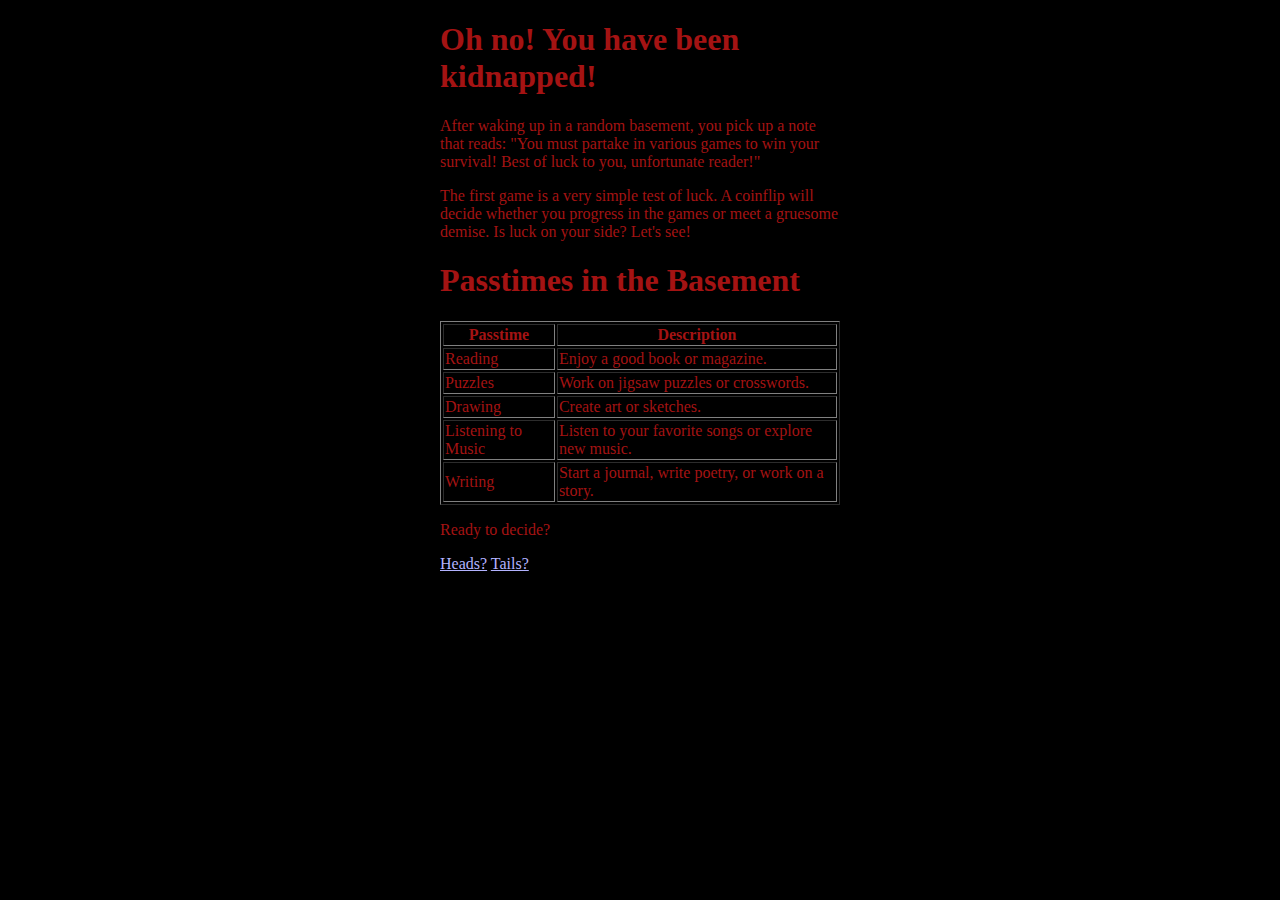
<file: index.html>
<!DOCTYPE html>
<html>

<head>
	<meta charset="utf-8">
	<meta name="viewport" content="width=device-width">
	<title>Choose-Your-Own Adventure</title>
  <!-- Note: the *absolute* link (/style.css) will point back to the 
  top level of the website no matter what, even if a document is nested
  deeply inside a folder -->
	<link href="/style.css" rel="stylesheet" type="text/css" />
</head>

<body>
<h1>Oh no! You have been kidnapped!</h1> After waking up in a random basement, you pick up a note that reads: "You must partake in various games to win your survival! Best of luck to you, unfortunate reader!"

  <p>The first game is a very simple test of luck. A coinflip will decide whether you progress in the games or meet a gruesome demise. Is luck on your side? Let's see!</p>

  <!DOCTYPE html>
<html>
<head>
    <title>Pastimes in the Basement</title>
</head>
<body>

<h1>Passtimes in the Basement</h1>
<!--
  Table partially generated with ChatGPT - prompted to write a table with passtimes and descriptions
  -->
<table border="1">
    <tr>
        <th>Passtime</th>
        <th>Description</th>
    </tr>
    <tr>
        <td>Reading</td>
        <td>Enjoy a good book or magazine.</td>
    </tr>
    <tr>
        <td>Puzzles</td>
        <td>Work on jigsaw puzzles or crosswords.</td>
    </tr>
    <tr>
        <td>Drawing</td>
        <td>Create art or sketches.</td>
    </tr>
    <tr>
        <td>Listening to Music</td>
        <td>Listen to your favorite songs or explore new music.</td>
    </tr>
    <tr>
        <td>Writing</td>
        <td>Start a journal, write poetry, or work on a story.</td>
    </tr>
</table>

</body>
</html>

  <p>Ready to decide?</p>
  
  <p>
  <a href="youdied.html">Heads?</a>
  <a href="nextgame1.html">Tails?</a>
</p>
</file>
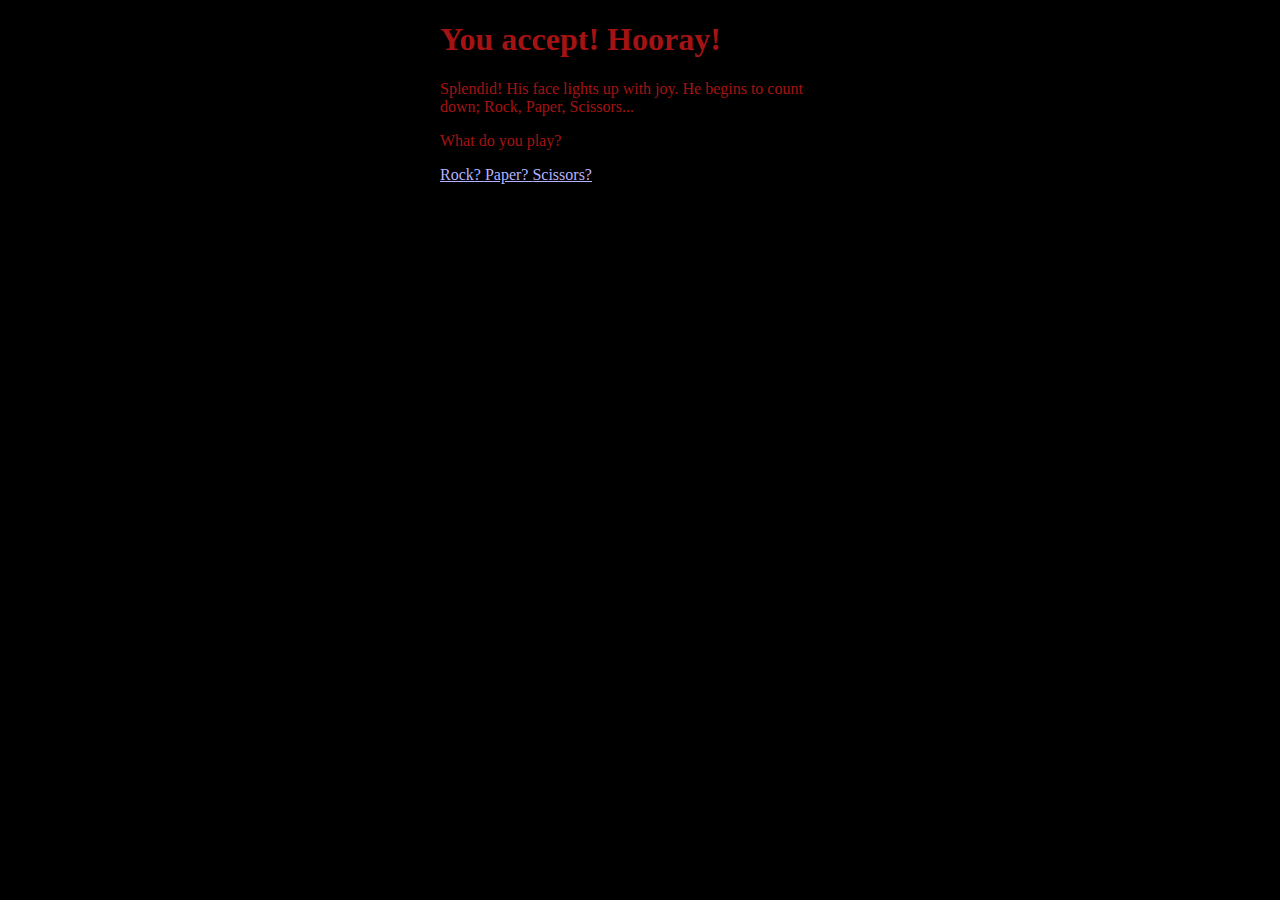
<file: Accept.html>
<!DOCTYPE html>
<html>

<head>
	<meta charset="utf-8">
	<meta name="viewport" content="width=device-width">
	<title>Choose-Your-Own Adventure</title>
  <!-- Note: the *absolute* link (/style.css) will point back to the 
  top level of the website no matter what, even if a document is nested
  deeply inside a folder -->
	<link href="/style.css" rel="stylesheet" type="text/css" />
</head>

<body>

  <h1>You accept! Hooray!</h1>
<p>Splendid! His face lights up with joy. He begins to count down; Rock, Paper, Scissors...
</p>

  <p>What do you play?</p>
  <a href="Rock.html">Rock?
    <a href="Paper.html">Paper?
      <a href="Scissors.html">Scissors?
</file>
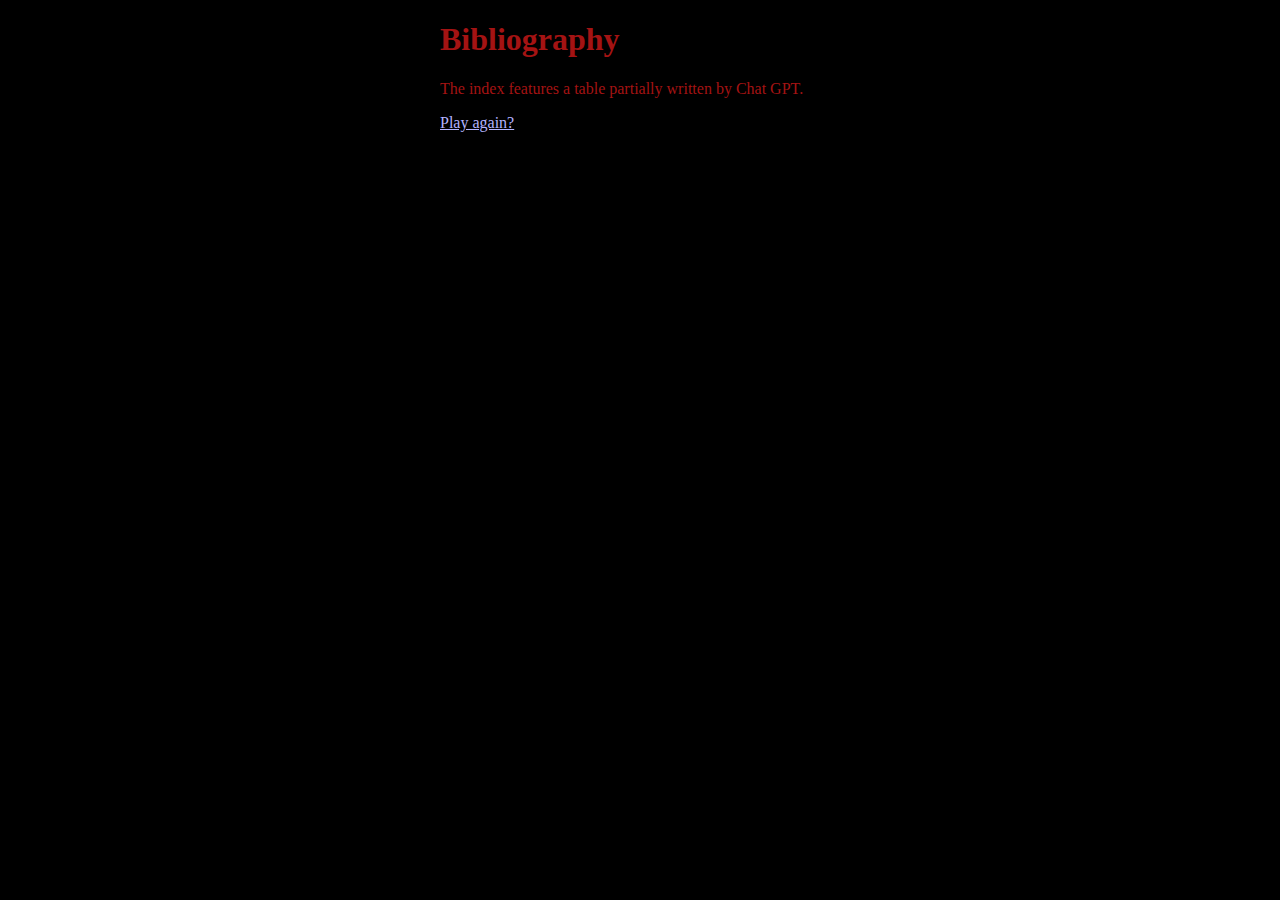
<file: Bibliography.html>
<!DOCTYPE html>
<html>

<head>
	<meta charset="utf-8">
	<meta name="viewport" content="width=device-width">
	<title>Choose-Your-Own Adventure</title>
  <!-- Note: the *absolute* link (/style.css) will point back to the 
  top level of the website no matter what, even if a document is nested
  deeply inside a folder -->
	<link href="/style.css" rel="stylesheet" type="text/css" />
</head>

<body>

  <h1>Bibliography
  
  </h1>

  <p>
 The index features a table partially written by Chat GPT.
  </p>

  <a href="index.html">Play again?
</file>
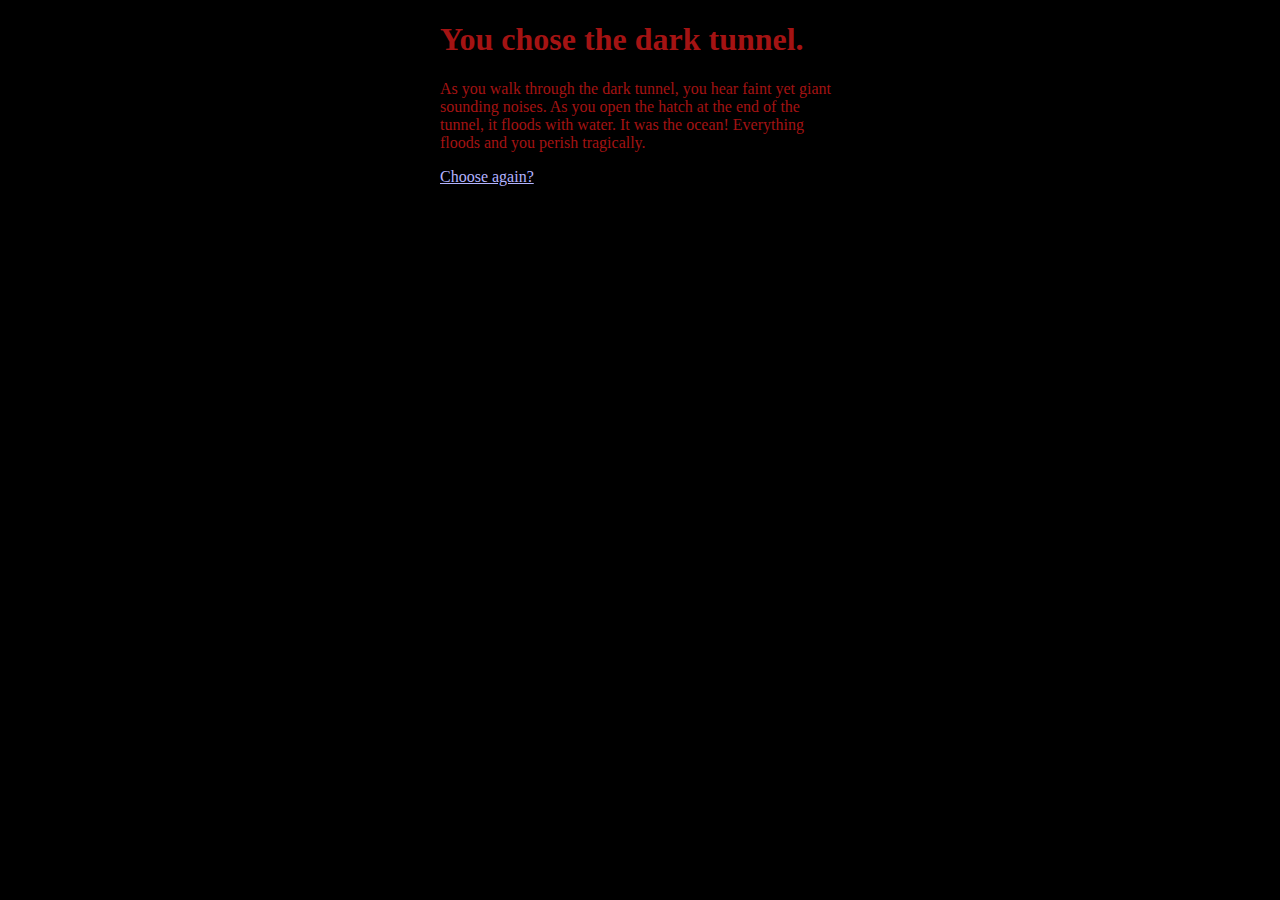
<file: DarkTunnel.html>
<!DOCTYPE html>
<html>

<head>
	<meta charset="utf-8">
	<meta name="viewport" content="width=device-width">
	<title>Choose-Your-Own Adventure</title>
  <!-- Note: the *absolute* link (/style.css) will point back to the 
  top level of the website no matter what, even if a document is nested
  deeply inside a folder -->
	<link href="/style.css" rel="stylesheet" type="text/css" />
</head>

<body>
<h1>You chose the dark tunnel.</h1>

  <p>As you walk through the dark tunnel, you hear faint yet giant sounding noises. As you open the hatch at the end of the tunnel, it floods with water. It was the ocean! Everything floods and you perish tragically.</p>

  <a href="nextgame1.html"> Choose again?
</file>
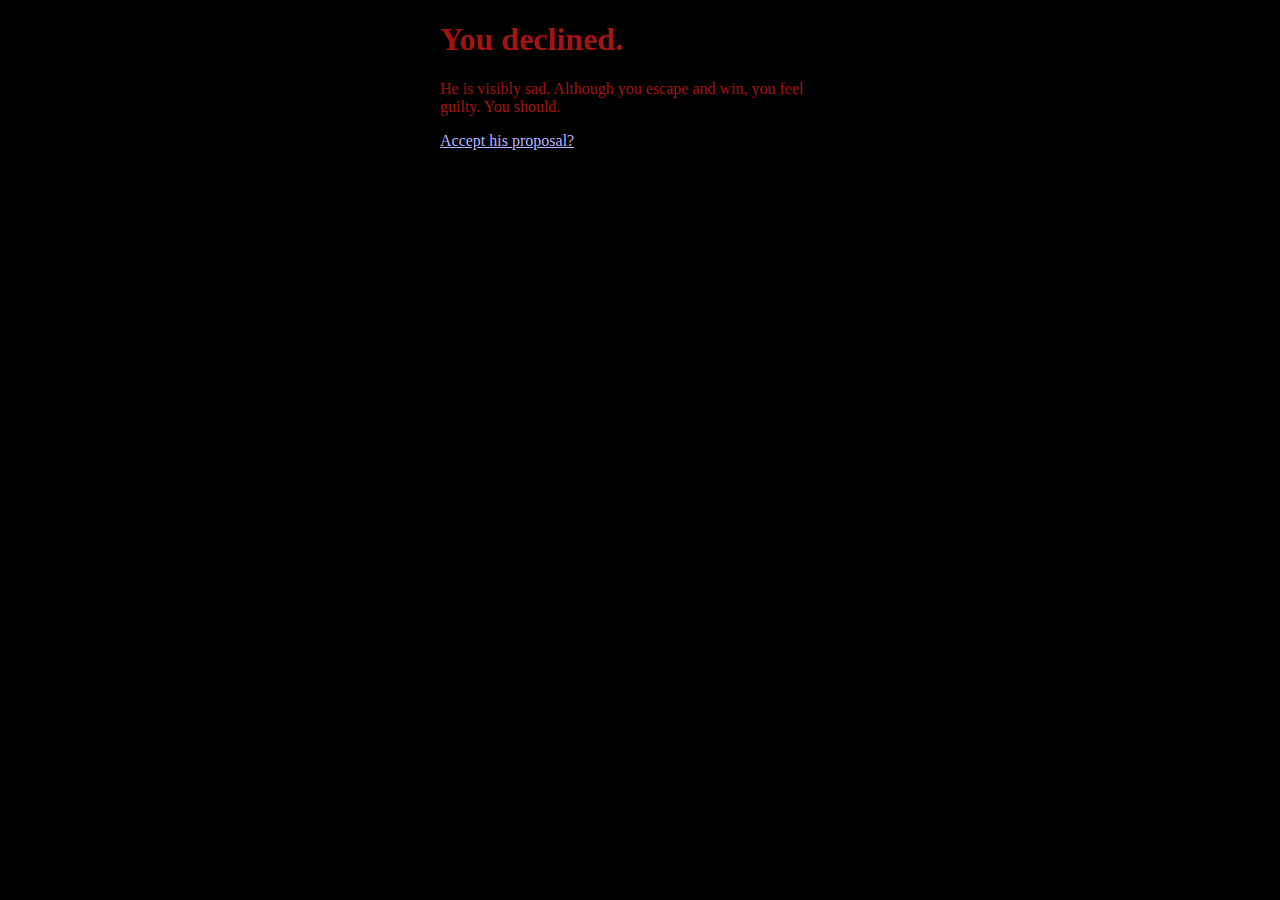
<file: Decline.html>
<!DOCTYPE html>
<html>

<head>
	<meta charset="utf-8">
	<meta name="viewport" content="width=device-width">
	<title>Choose-Your-Own Adventure</title>
  <!-- Note: the *absolute* link (/style.css) will point back to the 
  top level of the website no matter what, even if a document is nested
  deeply inside a folder -->
	<link href="/style.css" rel="stylesheet" type="text/css" />
</head>

<body>
  <h1>You declined.</h1>
 <p>He is visibly sad. Although you escape and win, you feel guilty. You should.</p>

  <a href="Accept.html">Accept his proposal?
</file>
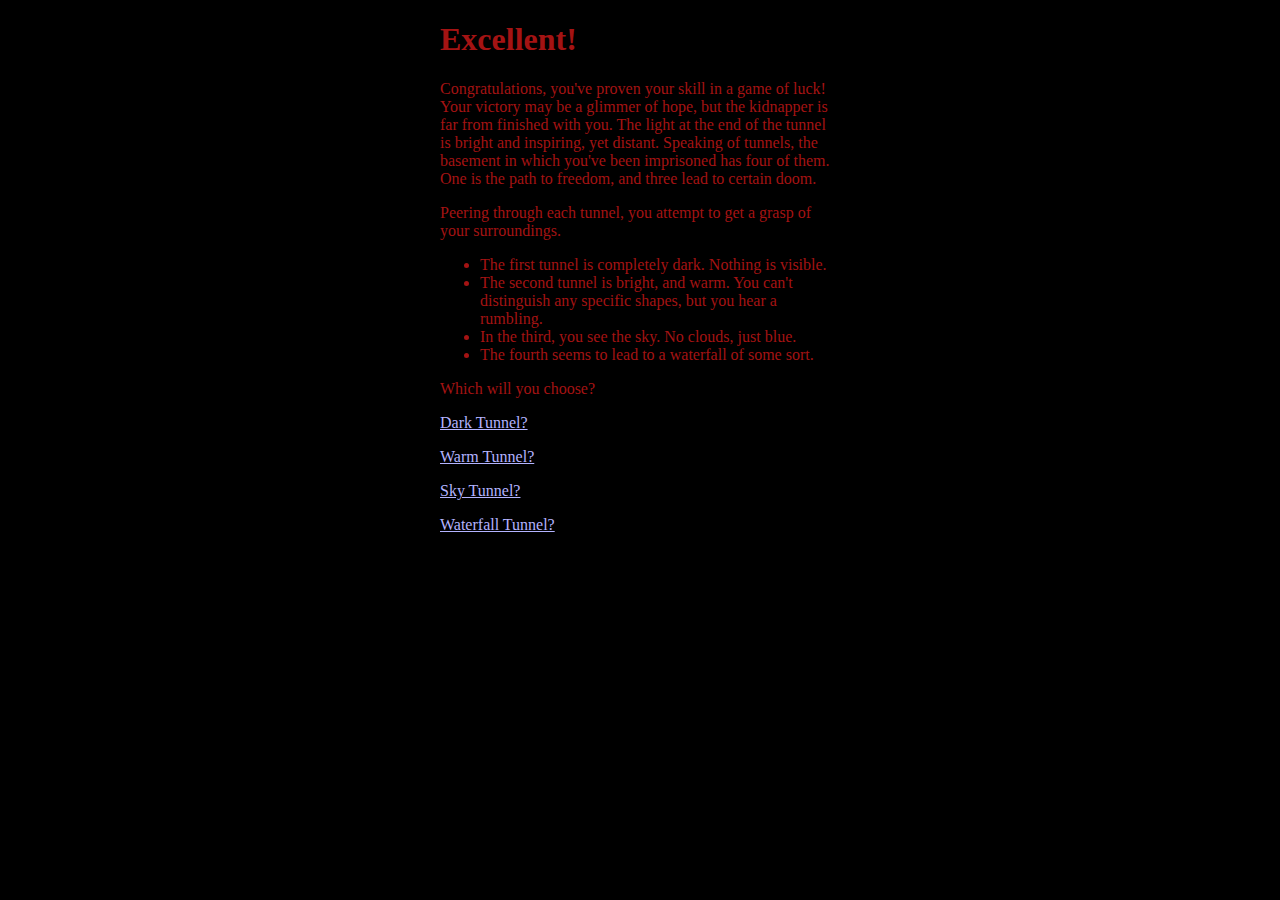
<file: nextgame1.html>
<!DOCTYPE html>
<html>

<head>
	<meta charset="utf-8">
	<meta name="viewport" content="width=device-width">
	<title>Choose-Your-Own Adventure</title>
  <!-- Note: the *absolute* link (/style.css) will point back to the 
  top level of the website no matter what, even if a document is nested
  deeply inside a folder -->
	<link href="/style.css" rel="stylesheet" type="text/css" />
</head>
<body>

  <h1>Excellent!</h1>
  
 Congratulations, you've proven your skill in a game of luck! Your victory may be a glimmer of hope, but the kidnapper is far from finished with you. The light at the end of the tunnel is bright and inspiring, yet distant. Speaking of tunnels, the basement in which you've been imprisoned has four of them. One is the path to freedom, and three lead to certain doom.
  <p>Peering through each tunnel, you attempt to get a grasp of your surroundings.</p>

 <ul>
  <li>The first tunnel is completely dark. Nothing is visible.</li>
  
  <li>The second tunnel is bright, and warm. You can't distinguish any specific shapes, but you hear a rumbling.</li>
  
  <li>In the third, you see the sky. No clouds, just blue.</li>
  
  <li>The fourth seems to lead to a waterfall of some sort.</li></ul>

  <p>Which will you choose?</p>
  <P>
    <a href="DarkTunnel.html">Dark Tunnel?
  </P>
  <p>
    <a href="WarmTunnel.html">Warm Tunnel?
  </p>
<p>
  <a href="SkyTunnel.html">Sky Tunnel?
</p>
  <p>
    <a href="WaterfallTunnel.html">Waterfall Tunnel?
  </p>
</file>
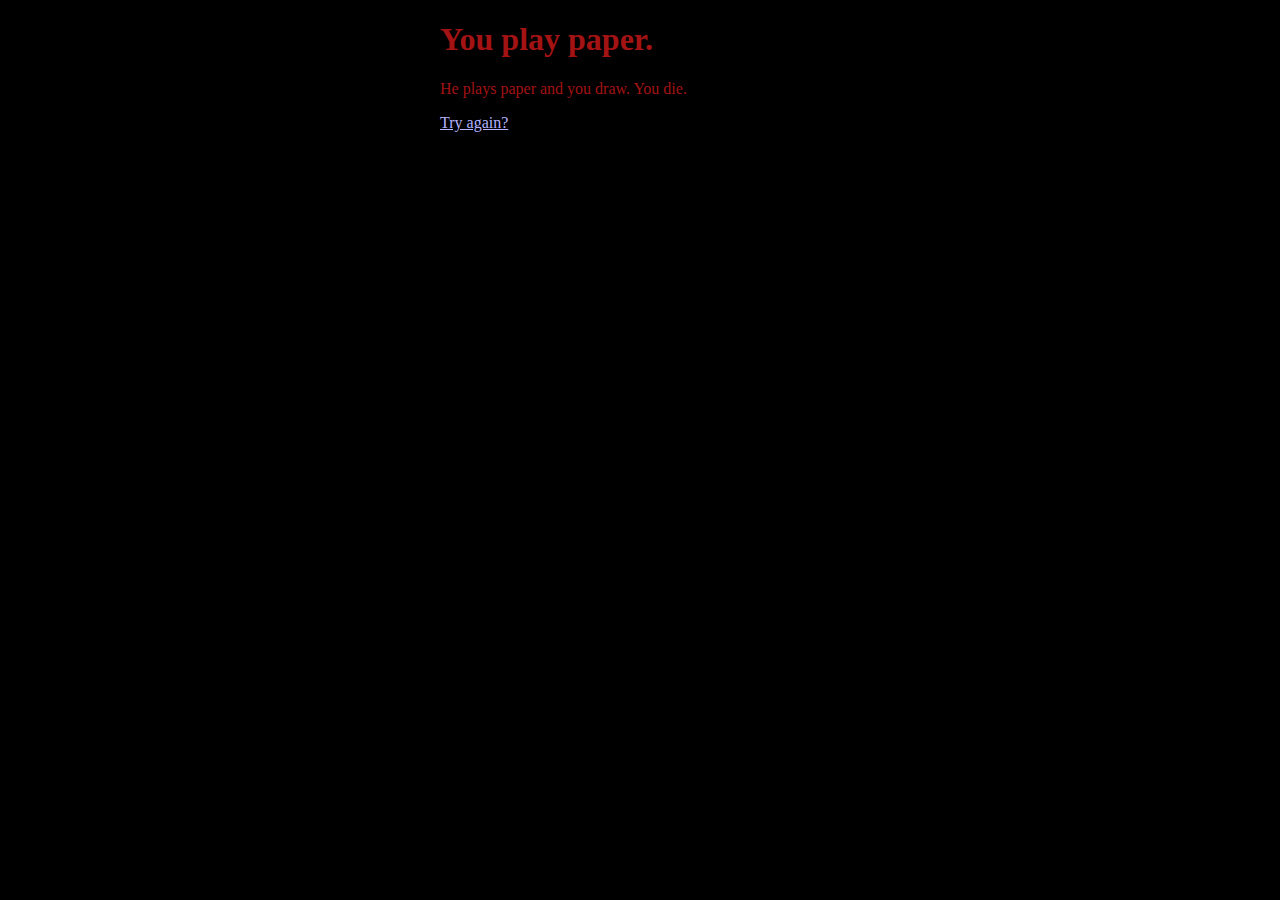
<file: Paper.html>
<!DOCTYPE html>
<html>

<head>
	<meta charset="utf-8">
	<meta name="viewport" content="width=device-width">
	<title>Choose-Your-Own Adventure</title>
  <!-- Note: the *absolute* link (/style.css) will point back to the 
  top level of the website no matter what, even if a document is nested
  deeply inside a folder -->
	<link href="/style.css" rel="stylesheet" type="text/css" />
</head>

<body>
  <h1>You play paper.</h1>
<p>He plays paper and you draw. You die.</p>

  <a href="Accept.html">Try again?
</file>
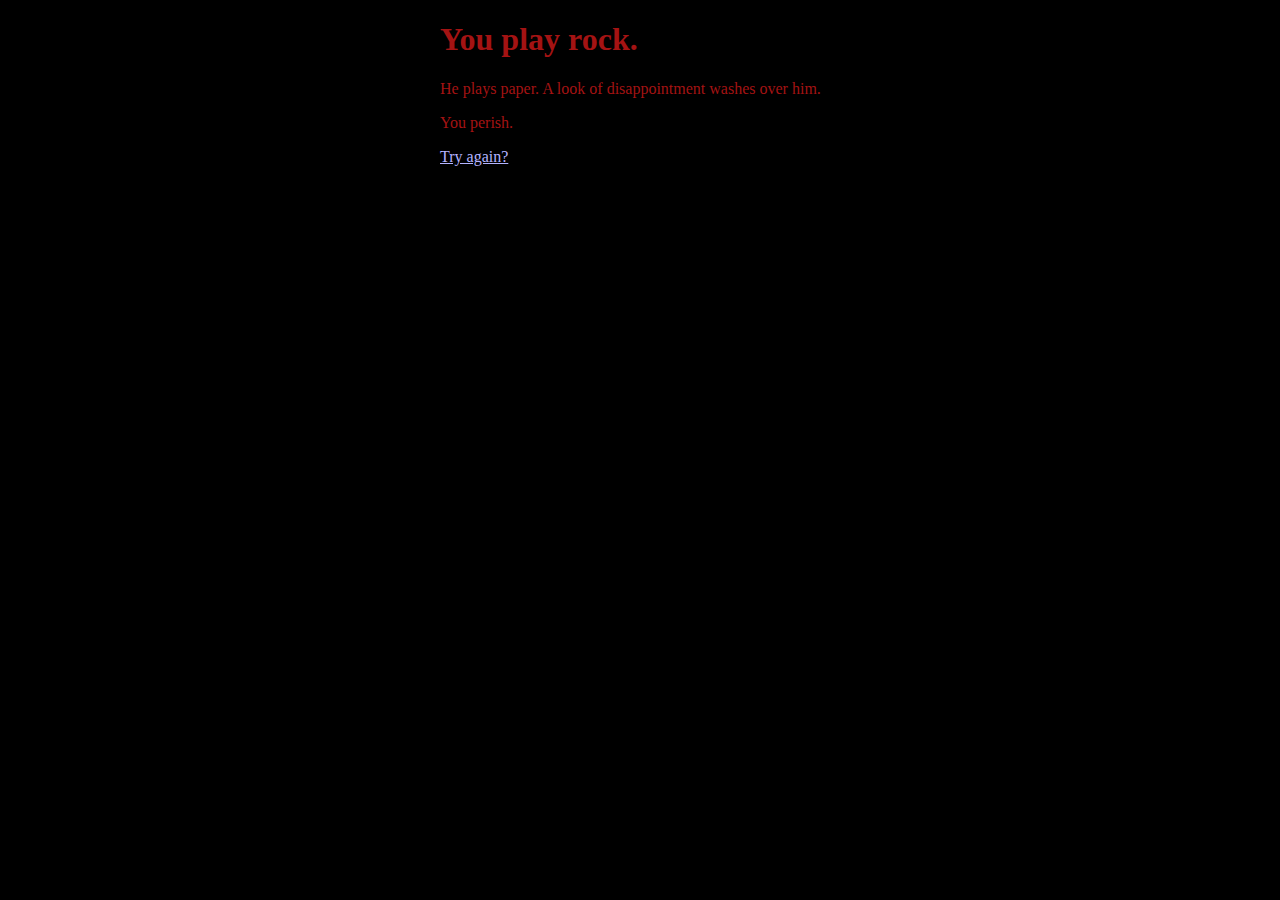
<file: Rock.html>
<!DOCTYPE html>
<html>

<head>
	<meta charset="utf-8">
	<meta name="viewport" content="width=device-width">
	<title>Choose-Your-Own Adventure</title>
  <!-- Note: the *absolute* link (/style.css) will point back to the 
  top level of the website no matter what, even if a document is nested
  deeply inside a folder -->
	<link href="/style.css" rel="stylesheet" type="text/css" />
</head>

<body>
  <h1>You play rock.</h1>
<p>He plays paper. A look of disappointment washes over him.</p>

<p>You perish.</p>

  <a href="Accept.html">Try again?
</file>
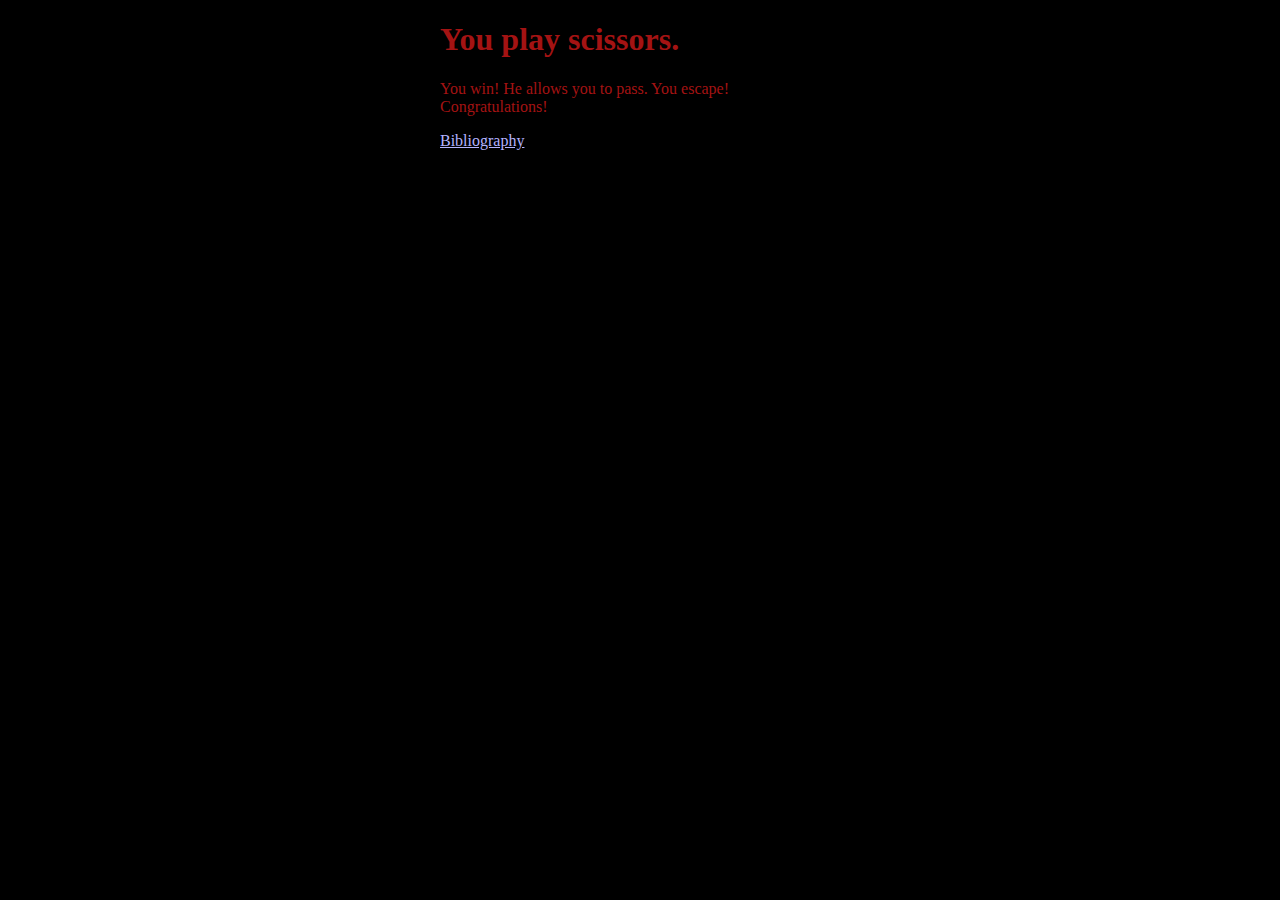
<file: Scissors.html>
<!DOCTYPE html>
<html>

<head>
	<meta charset="utf-8">
	<meta name="viewport" content="width=device-width">
	<title>Choose-Your-Own Adventure</title>
  <!-- Note: the *absolute* link (/style.css) will point back to the 
  top level of the website no matter what, even if a document is nested
  deeply inside a folder -->
	<link href="/style.css" rel="stylesheet" type="text/css" />
</head>

<body>
  <h1>You play scissors.</h1>
<p>You win! He allows you to pass. You escape! Congratulations!
</p>

  <a href="Bibliography.html">Bibliography
</file>
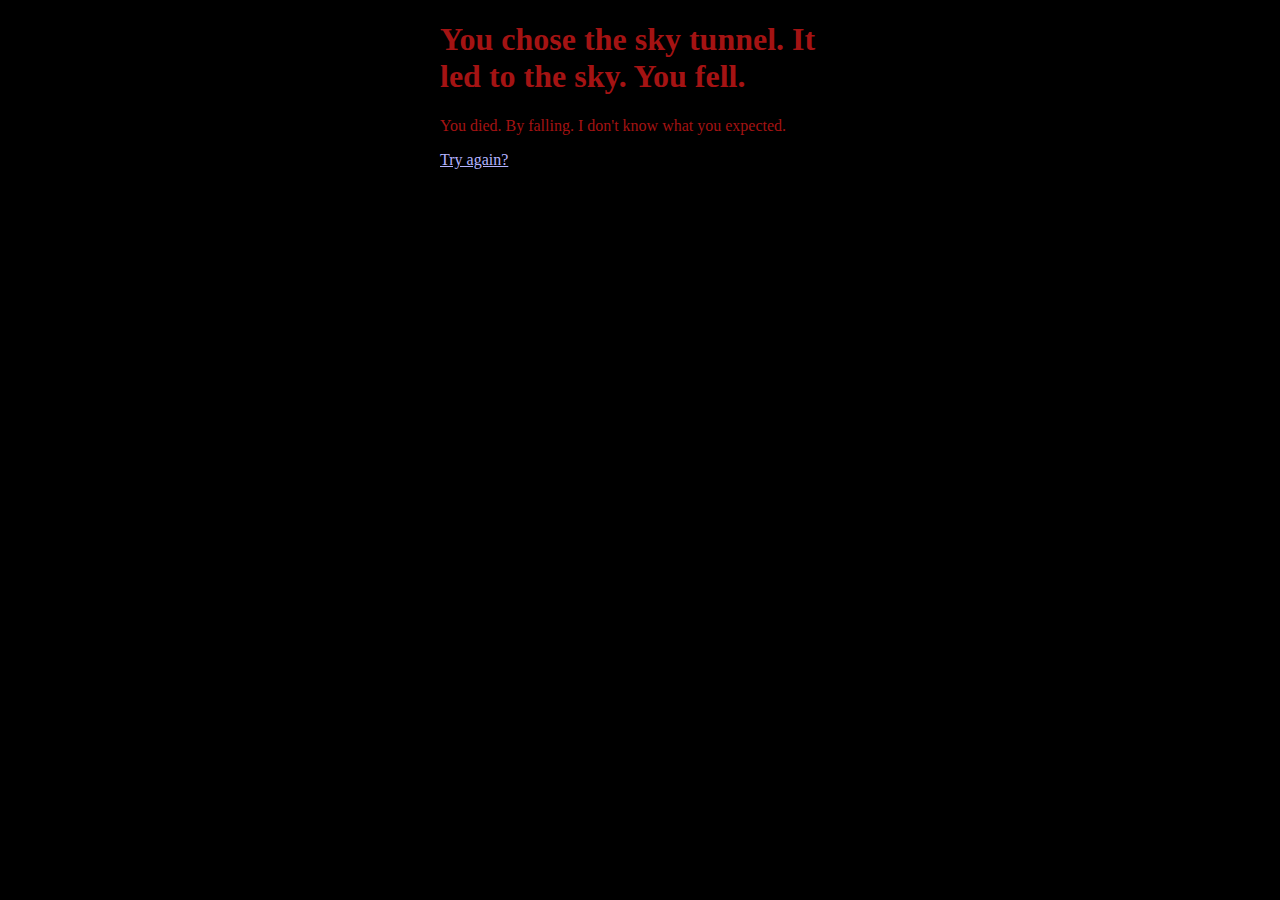
<file: SkyTunnel.html>
<!DOCTYPE html>
<html>

<head>
	<meta charset="utf-8">
	<meta name="viewport" content="width=device-width">
	<title>Choose-Your-Own Adventure</title>
  <!-- Note: the *absolute* link (/style.css) will point back to the 
  top level of the website no matter what, even if a document is nested
  deeply inside a folder -->
	<link href="/style.css" rel="stylesheet" type="text/css" />
</head>

<body>
<h1>You chose the sky tunnel. It led to the sky. You fell.</h1>

  <p>You died. By falling. I don't know what you expected.</p>

  <a href="nextgame1.html">Try again?
</file>
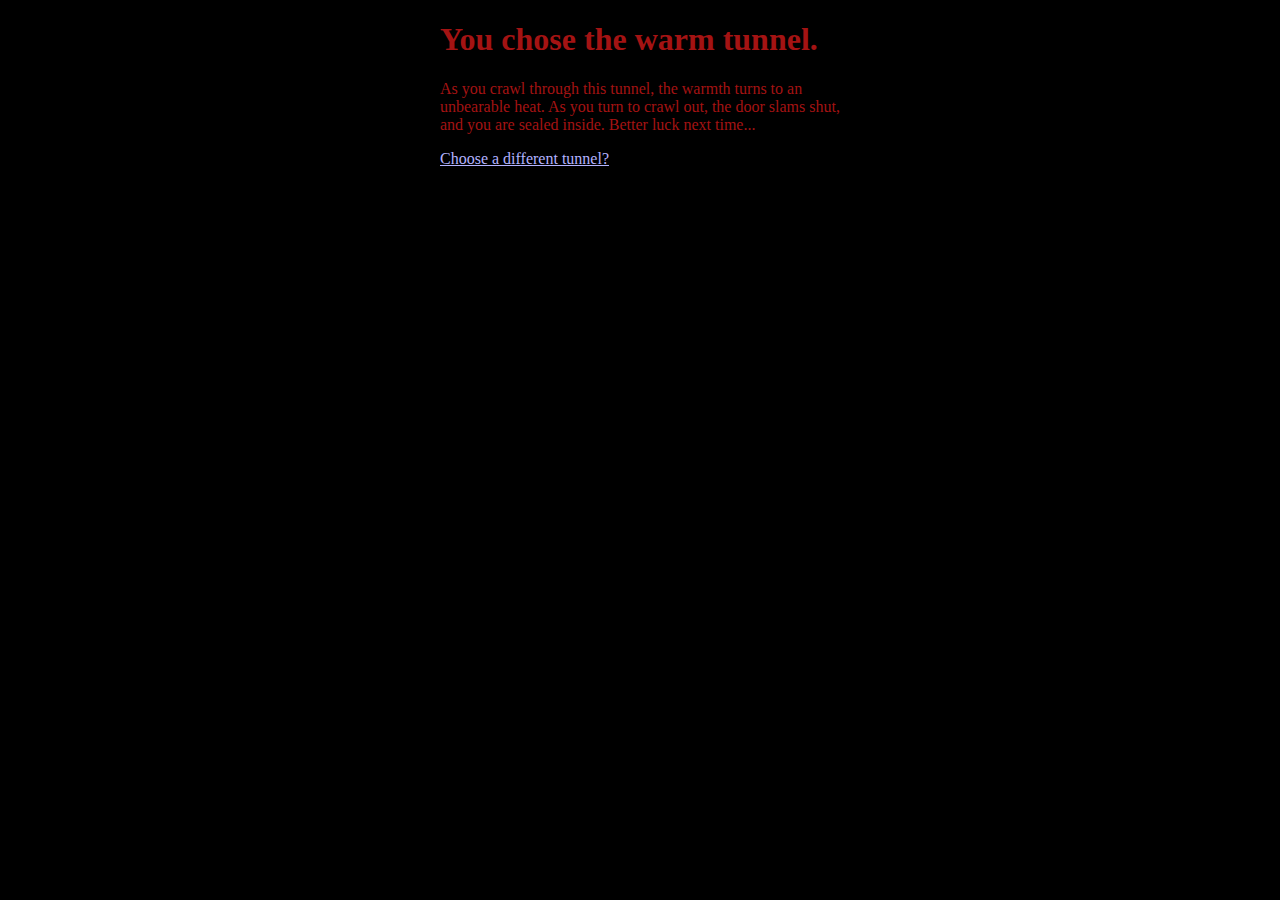
<file: WarmTunnel.html>
<!DOCTYPE html>
<html>

<head>
	<meta charset="utf-8">
	<meta name="viewport" content="width=device-width">
	<title>Choose-Your-Own Adventure</title>
  <!-- Note: the *absolute* link (/style.css) will point back to the 
  top level of the website no matter what, even if a document is nested
  deeply inside a folder -->
	<link href="/style.css" rel="stylesheet" type="text/css" />
</head>

<body>

  <h1>You chose the warm tunnel.</h1>
 <p>
 As you crawl through this tunnel, the warmth turns to an unbearable heat. As you turn to crawl out, the door slams shut, and you are sealed inside. Better luck next time...
 </p>
<p>
  <a href="nextgame1.html">Choose a different tunnel?
</p>
</file>
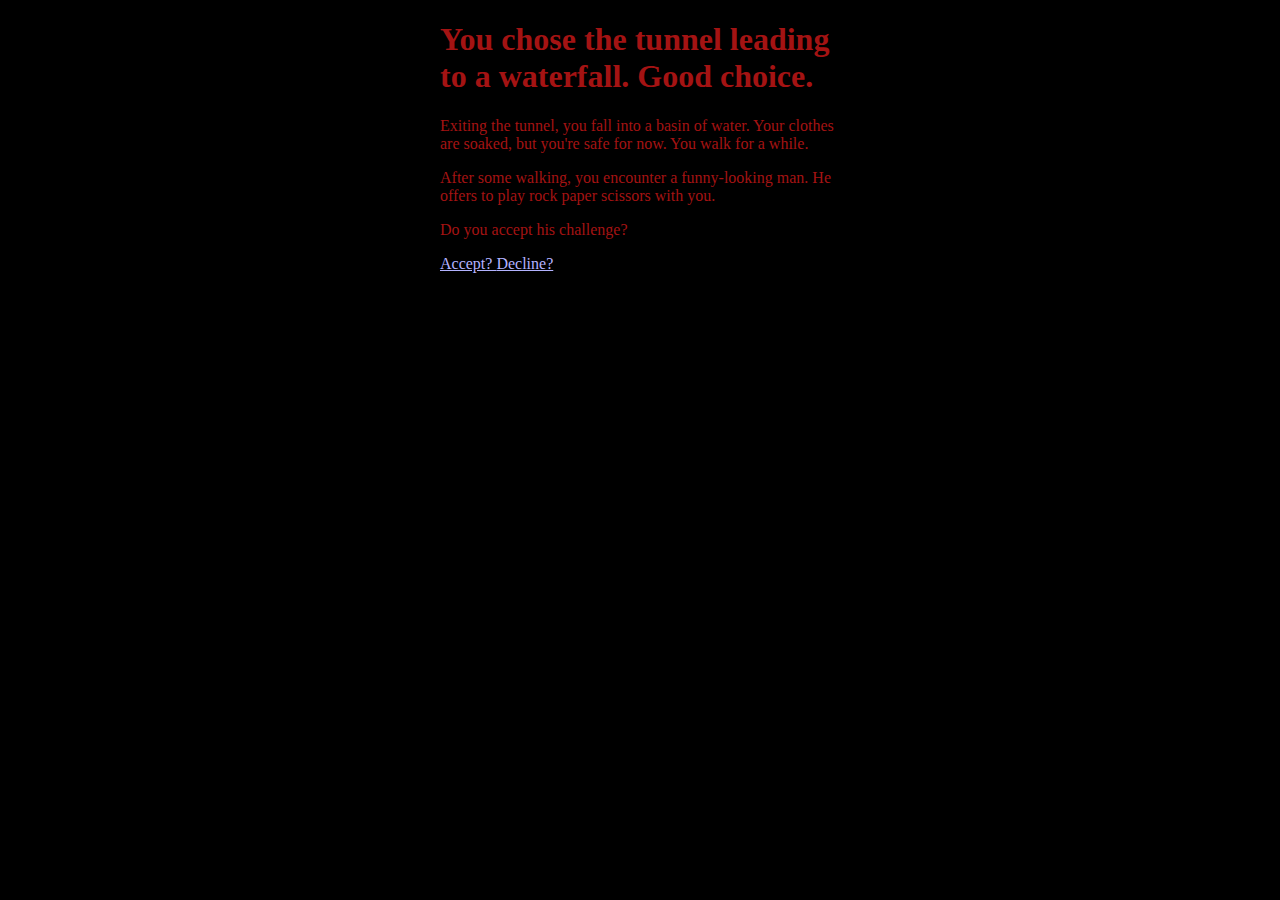
<file: WaterfallTunnel.html>
<!DOCTYPE html>
<html>

<head>
	<meta charset="utf-8">
	<meta name="viewport" content="width=device-width">
	<title>Choose-Your-Own Adventure</title>
  <!-- Note: the *absolute* link (/style.css) will point back to the 
  top level of the website no matter what, even if a document is nested
  deeply inside a folder -->
	<link href="/style.css" rel="stylesheet" type="text/css" />
</head>

<body>
  <h1>You chose the tunnel leading to a waterfall. Good choice.</h1>
 Exiting the tunnel, you fall into a basin of water. Your clothes are soaked, but you're safe for now. You walk for a while.

  <p>After some walking, you encounter a funny-looking man. He offers to play rock paper scissors with you.
  </p>

  <p>Do you accept his challenge?</p>
  <a href="Accept.html">Accept? <a href="Decline.html">Decline?
</file>
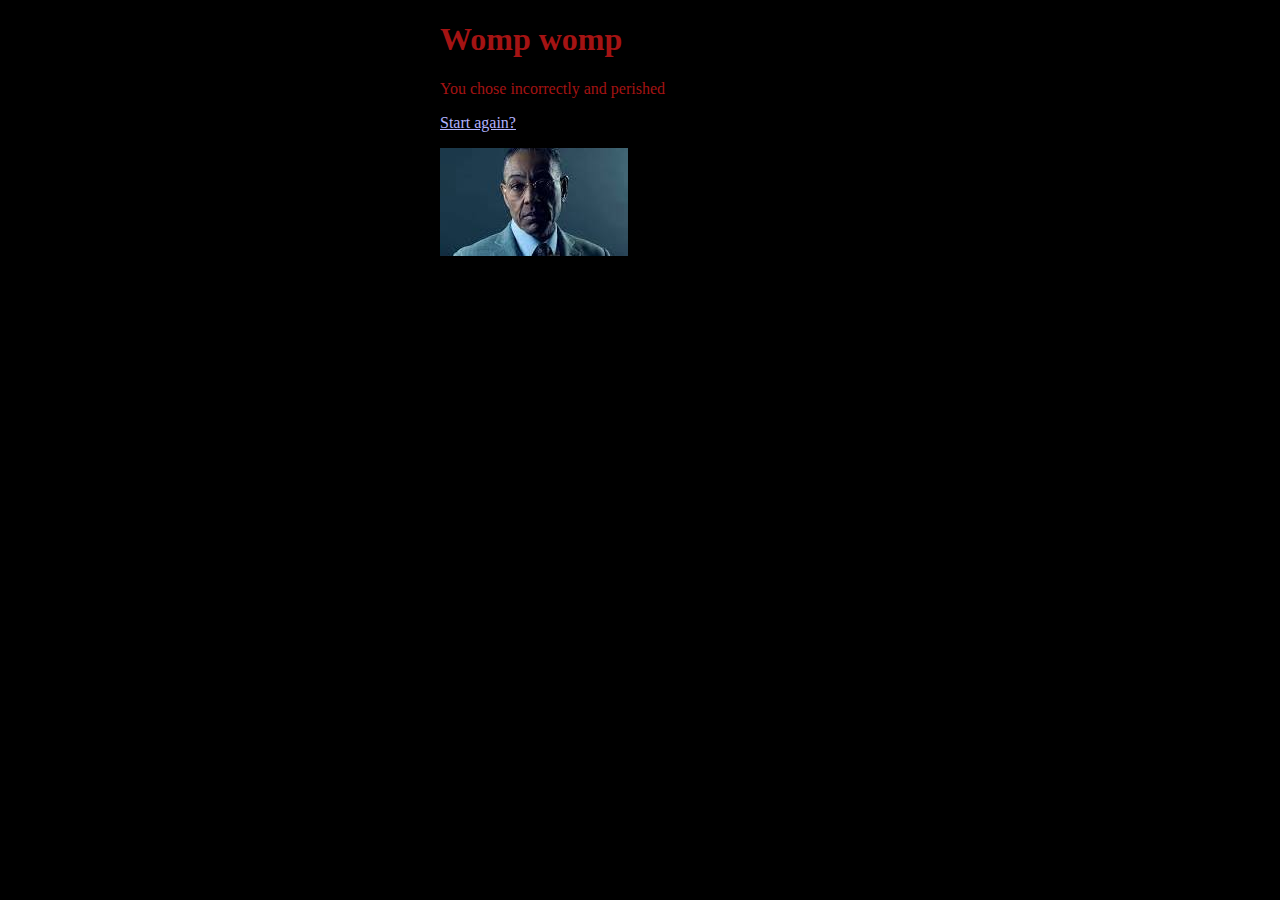
<file: youdied.html>
<!DOCTYPE html>
<html>

<head>
	<meta charset="utf-8">
	<meta name="viewport" content="width=device-width">
	<title>Choose-Your-Own Adventure</title>
  <!-- Note: the *absolute* link (/style.css) will point back to the 
  top level of the website no matter what, even if a document is nested
  deeply inside a folder -->
	<link href="/style.css" rel="stylesheet" type="text/css" />
</head>
<h1>Womp womp</h1>
  <body>You chose incorrectly and perished
  <p>
    
  <a href="index.html">Start again?</a>
  </p>

     <img><img src="[data-uri]" alt="Gus Fring | Villains Wiki | Fandom"/>
  </body>
</file>
<file: style.css>
body {
  width: 400px;
  margin: auto;
  background-color: #000000;
  color: #a41313;
}

a {
  color: #b3b3ff;
}
a:visited {
  color: #d9a4fd;
}
</file>
